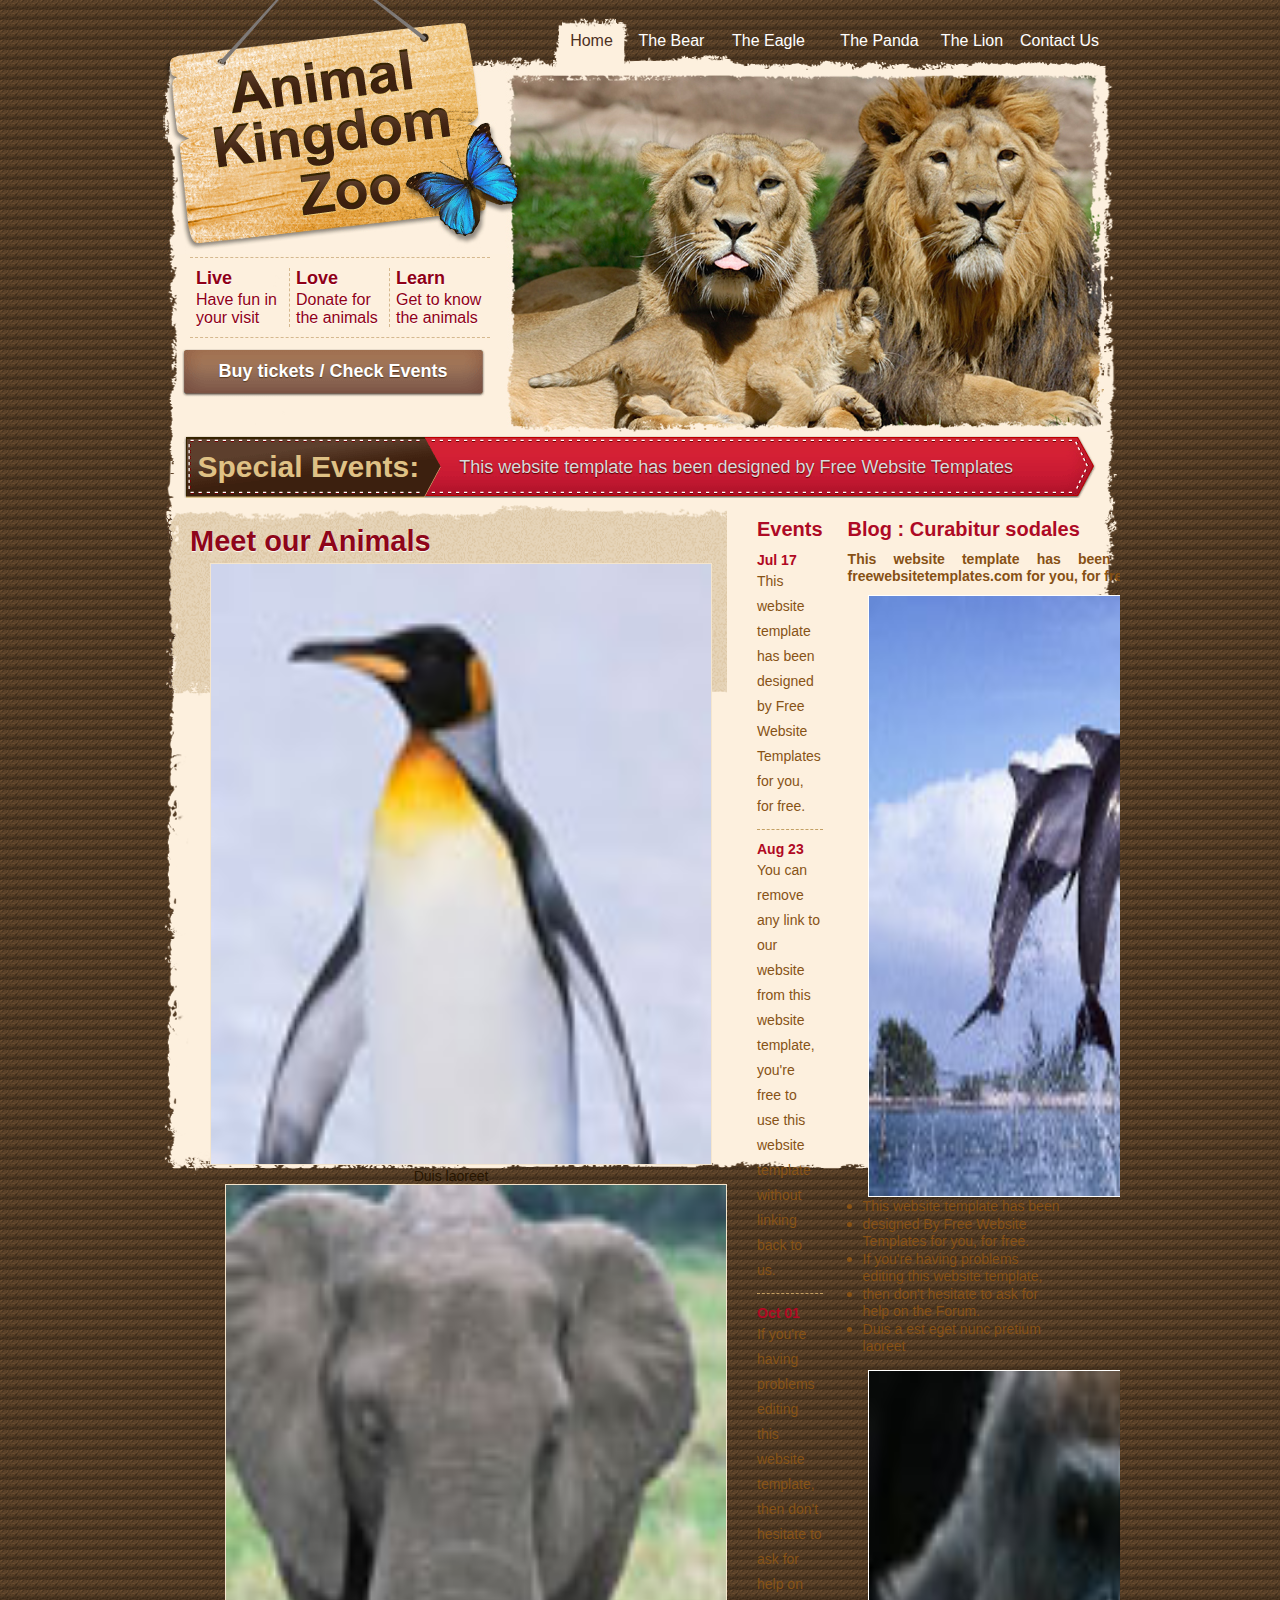
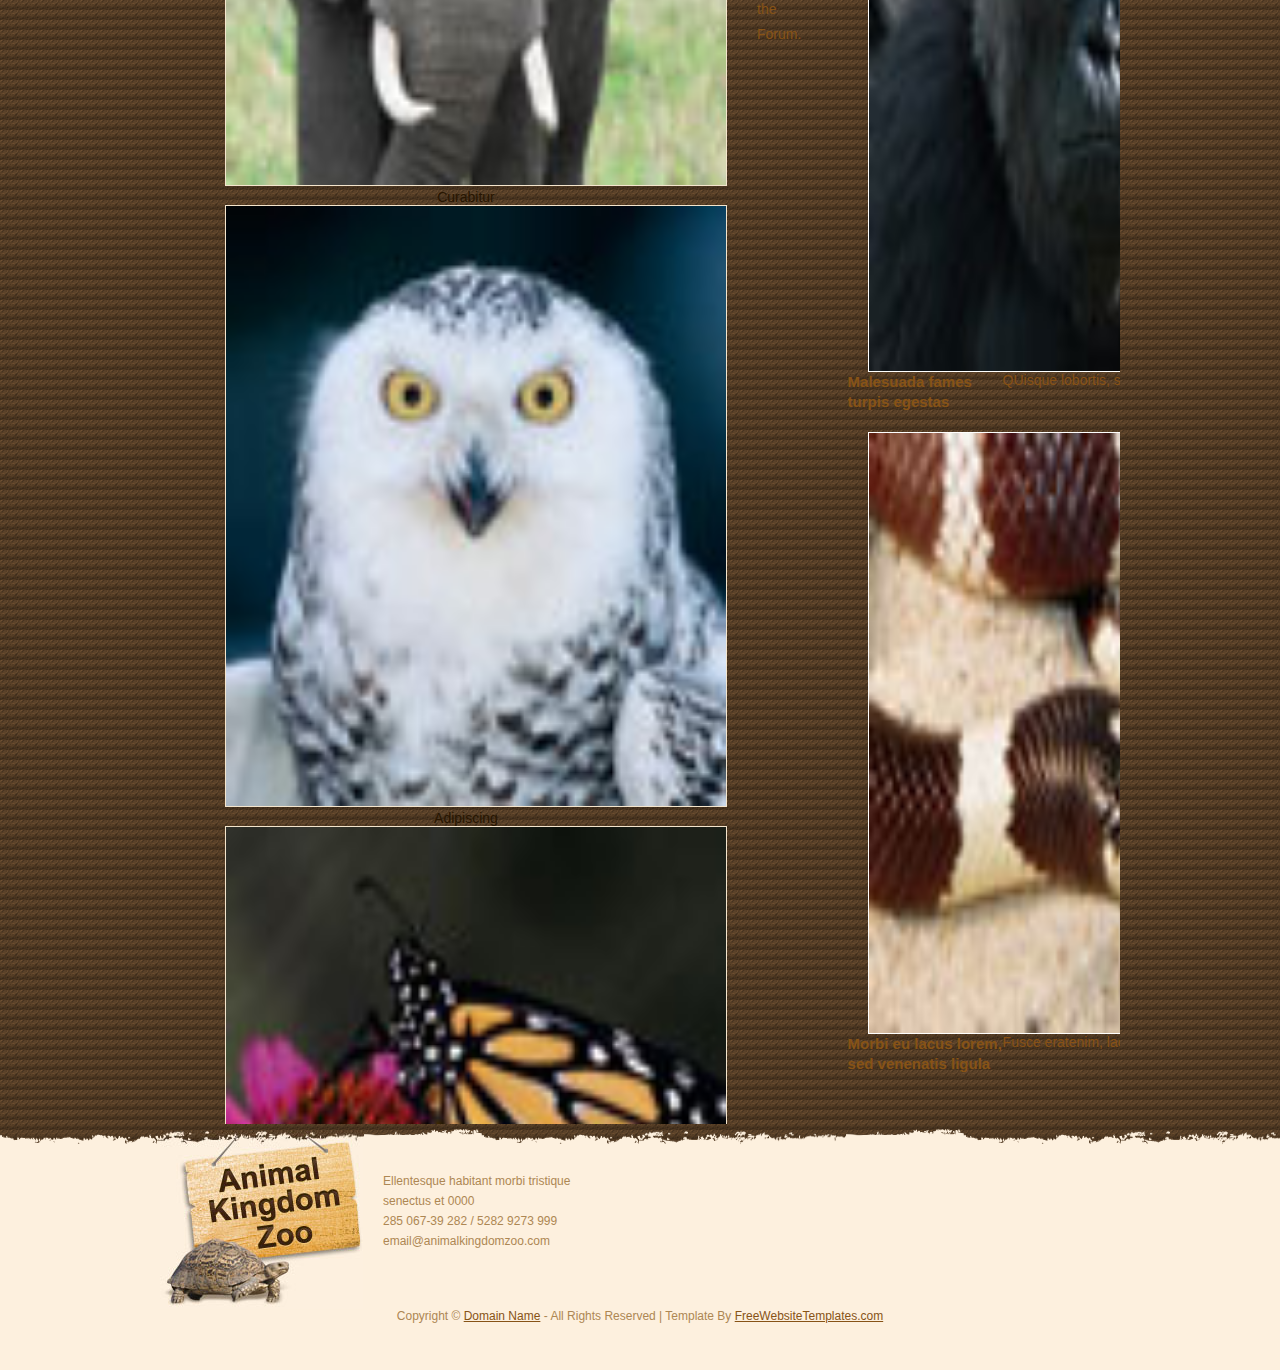
<file: index.html>
<!DOCTYPE html>
<html>
<head>
<title>Animal Kingdom Zoo</title>
<meta http-equiv="Content-Type" content="text/html; charset=utf-8"/>
<link rel="stylesheet" href="css/style.css" type="text/css" />
</head>
<body>
<div id="page">
  <div id="header"> <a href="#" id="logo"><img src="images/logo.jpg" alt=""/></a>
    <ul>
      <li class="first">
        <h2><a href="live.html">Live</a></h2>
        <span>Have fun in your visit</span> </li>
      <li>
        <h2><a href="#">Love</a></h2>
        <span>Donate for the animals</span> </li>
      <li>
        <h2><a href="#">Learn</a></h2>
        <span>Get to know the animals</span> </li>
    </ul>
    <a href="#">Buy tickets / Check Events</a>
    <ul id="navigation">
      <li id="link1" class="selected"><a href="index.html">Home</a></li>
      <li id="link2"><a href="bear.html">The Bear</a></li>
      <li id="link3"><a href="eagle.html">The Eagle</a></li>
      <li id="link4"><a href="panda.html">The Panda</a></li>
      <li id="link5"><a href="lion.html">The Lion</a></li>
      <li id="link7"><a href="contact.html">Contact Us</a></li>
    </ul>
    <img src="images/lion-family.jpg" alt=""/>
    <div>
      <h1>Special Events:</h1>
      <p>This website template has been designed by Free Website Templates</p>
    </div>
  </div>
  <div id="content">
    <div id="featured">
      <h2>Meet our Animals</h2>
      <ul>
        <li class="first"> <a href="#"><img src="images/penguin.jpg" alt=""/></a> <a href="#">Duis laoreet</a> </li>
        <li> <a href="#"><img src="images/elephant.jpg" alt=""/></a> <a href="#">Curabitur</a> </li>
        <li> <a href="#"><img src="images/owl.jpg" alt=""/></a> <a href="#">Adipiscing</a> </li>
        <li> <a href="#"><img src="images/butterfly.jpg" alt=""/></a> <a href="#">Sed Volutpat</a> </li>
        <li> <a href="#"><img src="images/turtle.jpg" alt=""/></a> <a href="#">Nulla lobortis</a> </li>
        <li> <a href="#"><img src="images/snake.jpg" alt=""/></a> <a href="#">Suspendisse</a> </li>
        <li> <a href="#"><img src="images/gorilla.jpg" alt=""/></a> <a href="#">Tincidunt</a> </li>
        <li class="last"> <a href="#"><img src="images/button-view-gallery.jpg" alt=""/></a> <a href="gallery.html">Gallery</a> </li>
      </ul>
    </div>
    <div class="section1">
      <h2>Events</h2>
      <ul id="article">
        <li class="first"> <a href="#"><span>Jul 17</span></a>
          <p>This website template has been designed by Free Website Templates for you, for free.</p>
        </li>
        <li> <a href="#"><span>Aug 23</span></a>
          <p>You can remove any link to our website from this website template, you're free to use this website template without linking back to us.</p>
        </li>
        <li> <a href="#"><span>Oct 01</span></a>
          <p>If you're having problems editing this website template, then don't hesitate to ask for help on the Forum.</p>
        </li>
      </ul>
    </div>
    <div class="section2">
      <h2>Blog : Curabitur sodales</h2>
      <p>This website template has been designed by freewebsitetemplates.com for you, for free.</p>
      <a href="#"><img src="images/dolphins.jpg" alt=""/></a>
      <ul>
        <li>
          <p>This website template has been</p>
        </li>
        <li>
          <p>designed By Free Website Templates for you, for free.</p>
        </li>
        <li>
          <p>If you're having problems editing this website template,</p>
        </li>
        <li>
          <p>then don't hesitate to ask for help on the Forum.</p>
        </li>
        <li>
          <p>Duis a est eget nunc pretium laoreet</p>
        </li>
      </ul>
      <div id="section1">
        <ul>
          <li> <a href="#"><img src="images/gorilla-2.jpg" alt=""/></a>
            <h4><a href="#">Malesuada fames turpis egestas</a></h4>
            <p>QUisque lobortis, sem condimentum lacinia</p>
          </li>
          <li> <a href="#"><img src="images/snake-2.jpg" alt=""/></a>
            <h4><a href="#">Morbi eu lacus lorem, sed venenatis ligula</a></h4>
            <p>Fusce eratenim, lacinia eget pretium vitae</p>
          </li>
        </ul>
      </div>
      <div id="section2">
        <ul>
          <li> <a href="#"><img src="images/butterfly-2.jpg" alt=""/></a>
            <h4><a href="#">This website template has been</a></h4>
            <p>designed by Free Website Templates for you, for free.</p>
          </li>
        </ul>
      </div>
    </div>
    <div class="section3">
      <h2>Connect</h2>
      <a href="#" id="email">Email Us</a> <a href="#" id="facebook">Facebook</a> <a href="#" id="twitter">Twitter</a>
      <form action="#">
        <h3>Subscribe to our</h3>
        <h2>NEWSLETTER</h2>
        <input type="text" value="your email here..." onBlur="this.value=!this.value?'your email here...':this.value;" onFocus="this.select()" onClick="this.value='';" />
      </form>
      <img src="images/penguin2.jpg" alt=""/> </div>
  </div>
  <div id="footer">
    <div> <a href="#" class="logo"><img src="images/animal-kingdom.jpg" alt=""/></a>
      <div>
        <p>Ellentesque habitant morbi tristique senectus et 0000</p>
        <span>285 067-39 282 / 5282 9273 999</span> <span>email@animalkingdomzoo.com</span> </div>
      <p>Copyright &copy; <a href="#">Domain Name</a> - All Rights Reserved | Template By <a target="_blank" href="http://www.freewebsitetemplates.com/">FreeWebsiteTemplates.com</a></p>
    </div>
  </div>
</div>
</body>
</html>
</file>
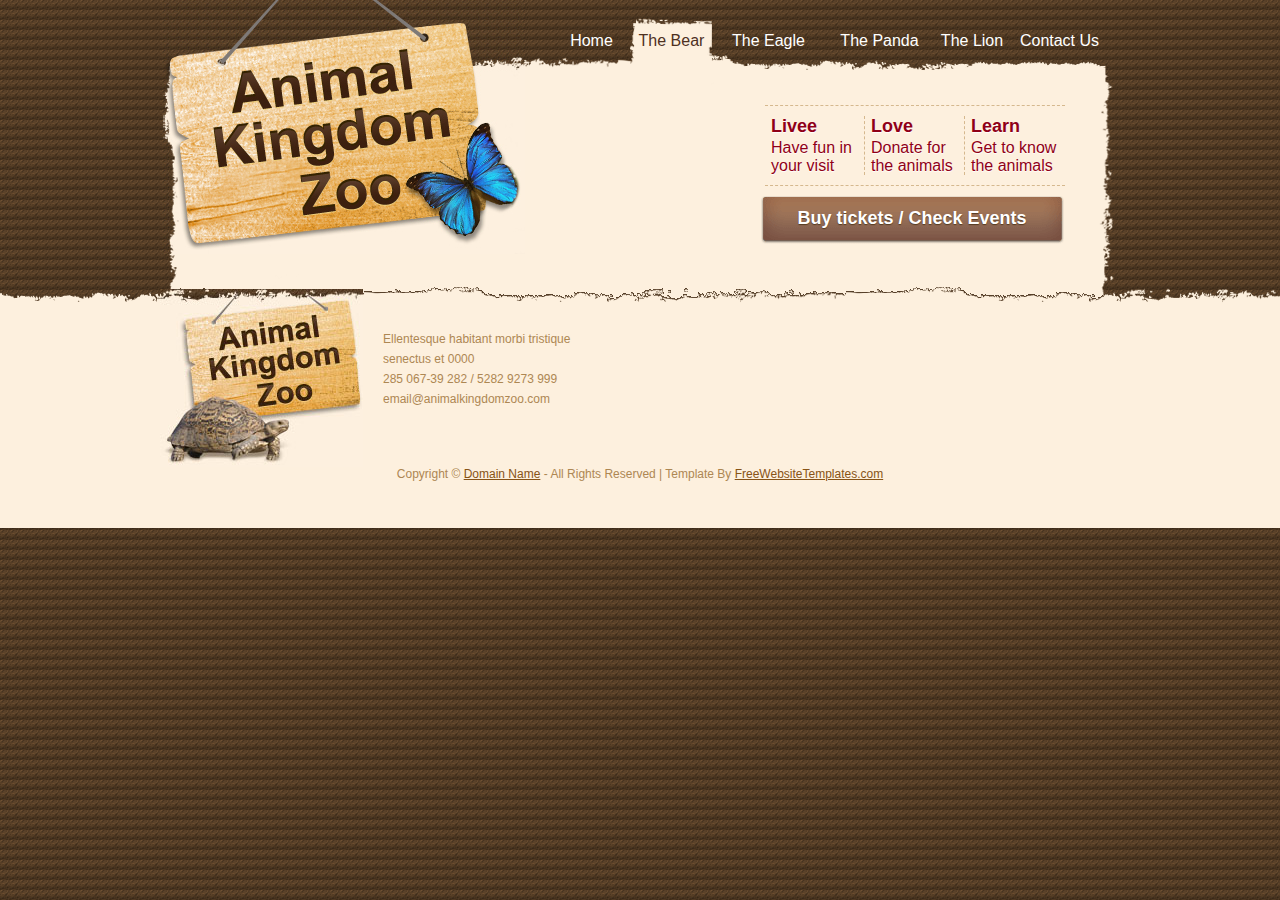
<file: bear.html>
<!DOCTYPE html>
<html>
  <head>
    <title>Animal Kingdom Zoo | The Bear</title>
    <meta http-equiv="Content-Type" content="text/html; charset=utf-8" />
    <link rel="stylesheet" href="css/style.css" type="text/css" />
  </head>
  <body>
    <div id="page">
      <div id="header">
        <a href="#" id="logo"><img src="images/logo-page.jpg" alt="" /></a>
        <ul id="links">
          <li class="first">
            <h2><a href="live.html">Livee</a></h2>
            <span>Have fun in your visit</span>
          </li>
          <li>
            <h2><a href="#">Love</a></h2>
            <span>Donate for the animals</span>
          </li>
          <li>
            <h2><a href="#">Learn</a></h2>
            <span>Get to know the animals</span>
          </li>
        </ul>
        <a href="#" id="button">Buy tickets / Check Events</a>
        <ul id="navigation">
          <li id="link1"><a href="index.html">Home</a></li>
          <li id="link2" class="selected"><a href="bear.html">The Bear</a></li>
          <li id="link3"><a href="eagle.html">The Eagle</a></li>
          <li id="link4"><a href="panda.html">The Panda</a></li>
          <li id="link5"><a href="lion.html">The Lion</a></li>
          <li id="link7"><a href="contact.html">Contact Us</a></li>
        </ul>
      </div>
      <div id="content"></div>
      <div id="footer">
        <div>
          <a href="#" class="logo"
            ><img src="images/animal-kingdom.jpg" alt=""
          /></a>
          <div>
            <p>Ellentesque habitant morbi tristique senectus et 0000</p>
            <span>285 067-39 282 / 5282 9273 999</span>
            <span>email@animalkingdomzoo.com</span>
          </div>
          <p>
            Copyright &copy; <a href="#">Domain Name</a> - All Rights Reserved |
            Template By
            <a target="_blank" href="http://www.freewebsitetemplates.com/"
              >FreeWebsiteTemplates.com</a
            >
          </p>
        </div>
      </div>
    </div>
  </body>
</html>
</file>
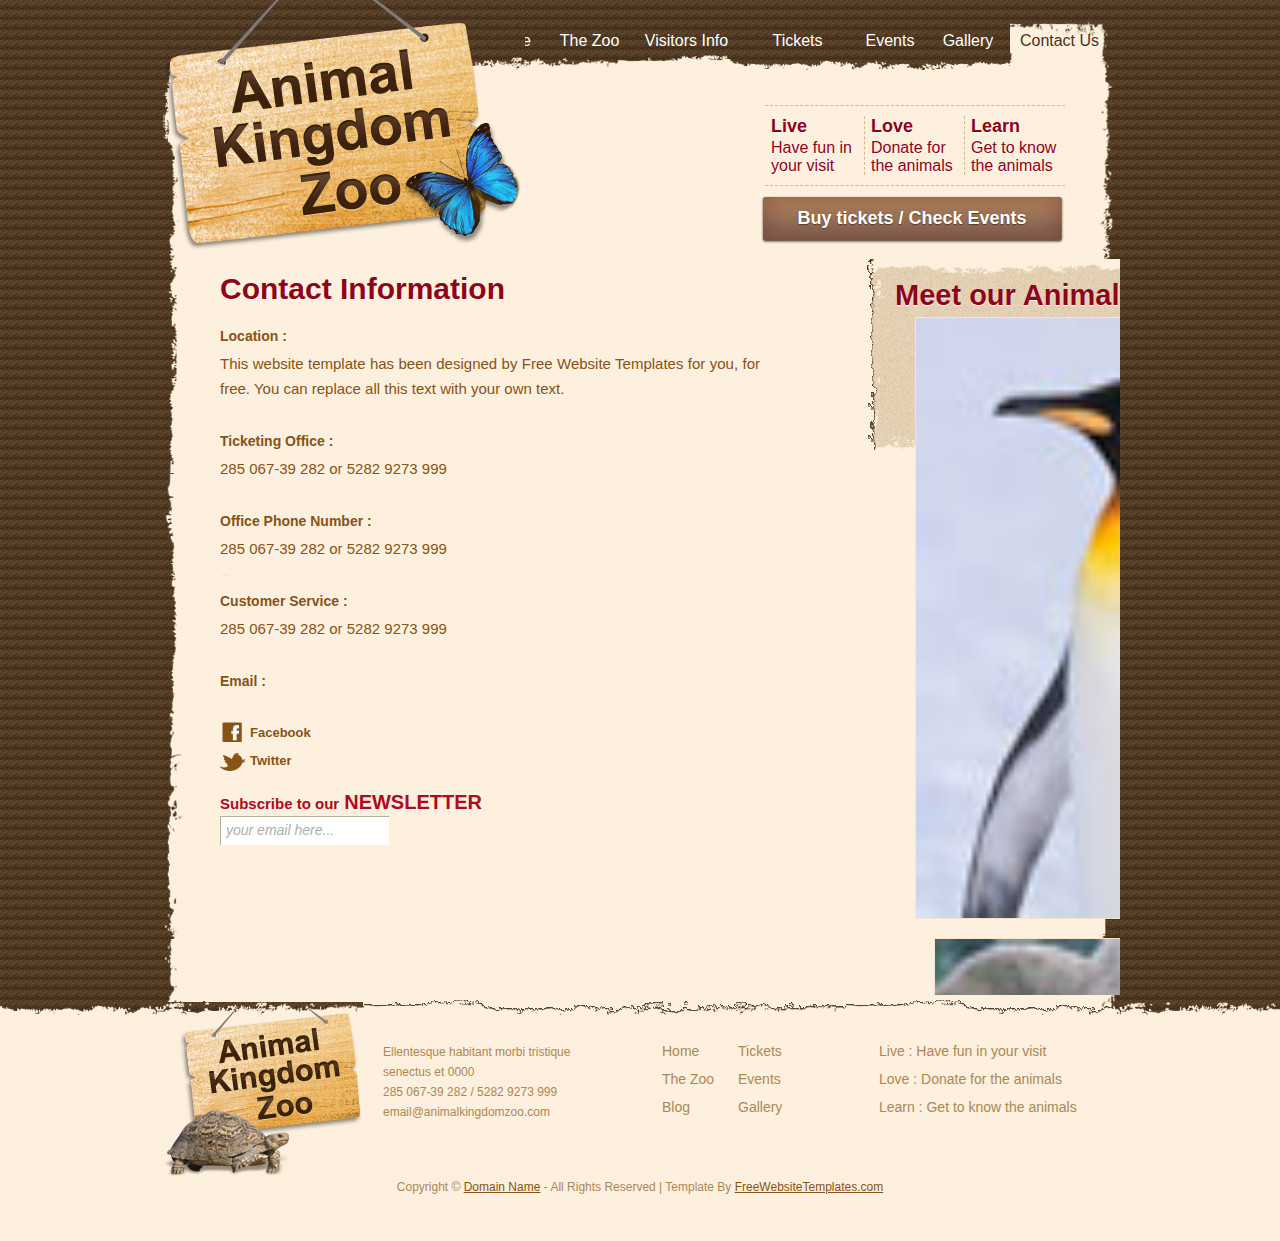
<file: contact.html>
<!DOCTYPE html>
<html>
<head>
<title>Animal Kingdom Zoo | Contact</title>
<meta http-equiv="Content-Type" content="text/html; charset=utf-8"/>
<link rel="stylesheet" href="css/style.css" type="text/css" />
</head>
<body>
<div id="page">
  <div id="header"> <a href="#" id="logo"><img src="images/logo-page.jpg" alt=""/></a>
    <ul id="links">
      <li class="first">
        <h2><a href="live.html">Live</a></h2>
        <span>Have fun in your visit</span> </li>
      <li>
        <h2><a href="#">Love</a></h2>
        <span>Donate for the animals</span> </li>
      <li>
        <h2><a href="#">Learn</a></h2>
        <span>Get to know the animals</span> </li>
    </ul>
    <a href="#" id="button">Buy tickets / Check Events</a>
    <ul id="navigation">
      <li id="link1"><a href="index.html">Home</a></li>
      <li id="link2"><a href="zoo.html">The Zoo</a></li>
      <li id="link3"><a href="info.html">Visitors Info</a></li>
      <li id="link4"><a href="tickets.html">Tickets</a></li>
      <li id="link5"><a href="events.html">Events</a></li>
      <li id="link6"><a href="gallery.html">Gallery</a></li>
      <li id="link7" class="selected"><a href="contact.html">Contact Us</a></li>
    </ul>
  </div>
  <div id="content">
    <div id="contact">
      <h1>Contact Information</h1>
      <h4>Location :</h4>
      <p>This website template has been designed by Free Website Templates for you, for free. You can replace all this text with your own text.</p>
      <h4>Ticketing Office :</h4>
      <p>285 067-39 282 or 5282 9273 999</p>
      <h4>Office Phone Number :</h4>
      <p>285 067-39 282 or 5282 9273 999</p>
      <h4>Customer Service :</h4>
      <p>285 067-39 282 or 5282 9273 999</p>
      <h4>Email :</h4>
      <p></p>
      <a href="#" id="facebook">Facebook</a> <a href="#" id="twitter">Twitter</a>
      <form action="#">
        <h3>Subscribe to our</h3>
        <h2>NEWSLETTER</h2>
        <input type="text" value="your email here..." onBlur="this.value=!this.value?'your email here...':this.value;" onFocus="this.select()" onClick="this.value='';" />
      </form>
    </div>
    <div class="featured">
      <h2>Meet our Animals</h2>
      <ul>
        <li class="first"> <a href="#"><img src="images/penguin.jpg" alt=""/></a> <a href="#">Duis laoreet</a> </li>
        <li> <a href="#"><img src="images/elephant.jpg" alt=""/></a> <a href="#">Curabitur</a> </li>
        <li> <a href="#"><img src="images/owl.jpg" alt=""/></a> <a href="#">Adipiscing</a> </li>
        <li> <a href="#"><img src="images/butterfly.jpg" alt=""/></a> <a href="#">Sed Volutpat</a> </li>
        <li> <a href="#"><img src="images/turtle.jpg" alt=""/></a> <a href="#">Nulla lobortis</a> </li>
        <li> <a href="#"><img src="images/snake.jpg" alt=""/></a> <a href="#">Suspendisse</a> </li>
        <li> <a href="#"><img src="images/gorilla.jpg" alt=""/></a> <a href="#">Tincidunt</a> </li>
        <li class="last"> <a href="#"><img src="images/button-view-gallery2.jpg" alt=""/></a> <a href="#">View Gallery</a> </li>
      </ul>
    </div>
  </div>
  <div id="footer">
    <div> <a href="#" class="logo"><img src="images/animal-kingdom.jpg" alt=""/></a>
      <div>
        <p>Ellentesque habitant morbi tristique senectus et 0000</p>
        <span>285 067-39 282 / 5282 9273 999</span> <span>email@animalkingdomzoo.com</span> </div>
      <ul class="navigation">
        <li><a href="index.html">Home</a></li>
        <li><a href="tickets.html">Tickets</a></li>
        <li><a href="zoo.html">The Zoo</a></li>
        <li><a href="events.html">Events</a></li>
        <li><a href="blog.html">Blog</a></li>
        <li><a href="gallery.html">Gallery</a></li>
      </ul>
      <ul>
        <li><a href="#">Live : Have fun in your visit</a></li>
        <li><a href="#">Love : Donate for the animals</a></li>
        <li><a href="#">Learn : Get to know the animals</a></li>
      </ul>
      <p>Copyright &copy; <a href="#">Domain Name</a> - All Rights Reserved | Template By <a target="_blank" href="http://www.freewebsitetemplates.com/">FreeWebsiteTemplates.com</a></p>
    </div>
  </div>
</div>
</body>
</html>
</file>
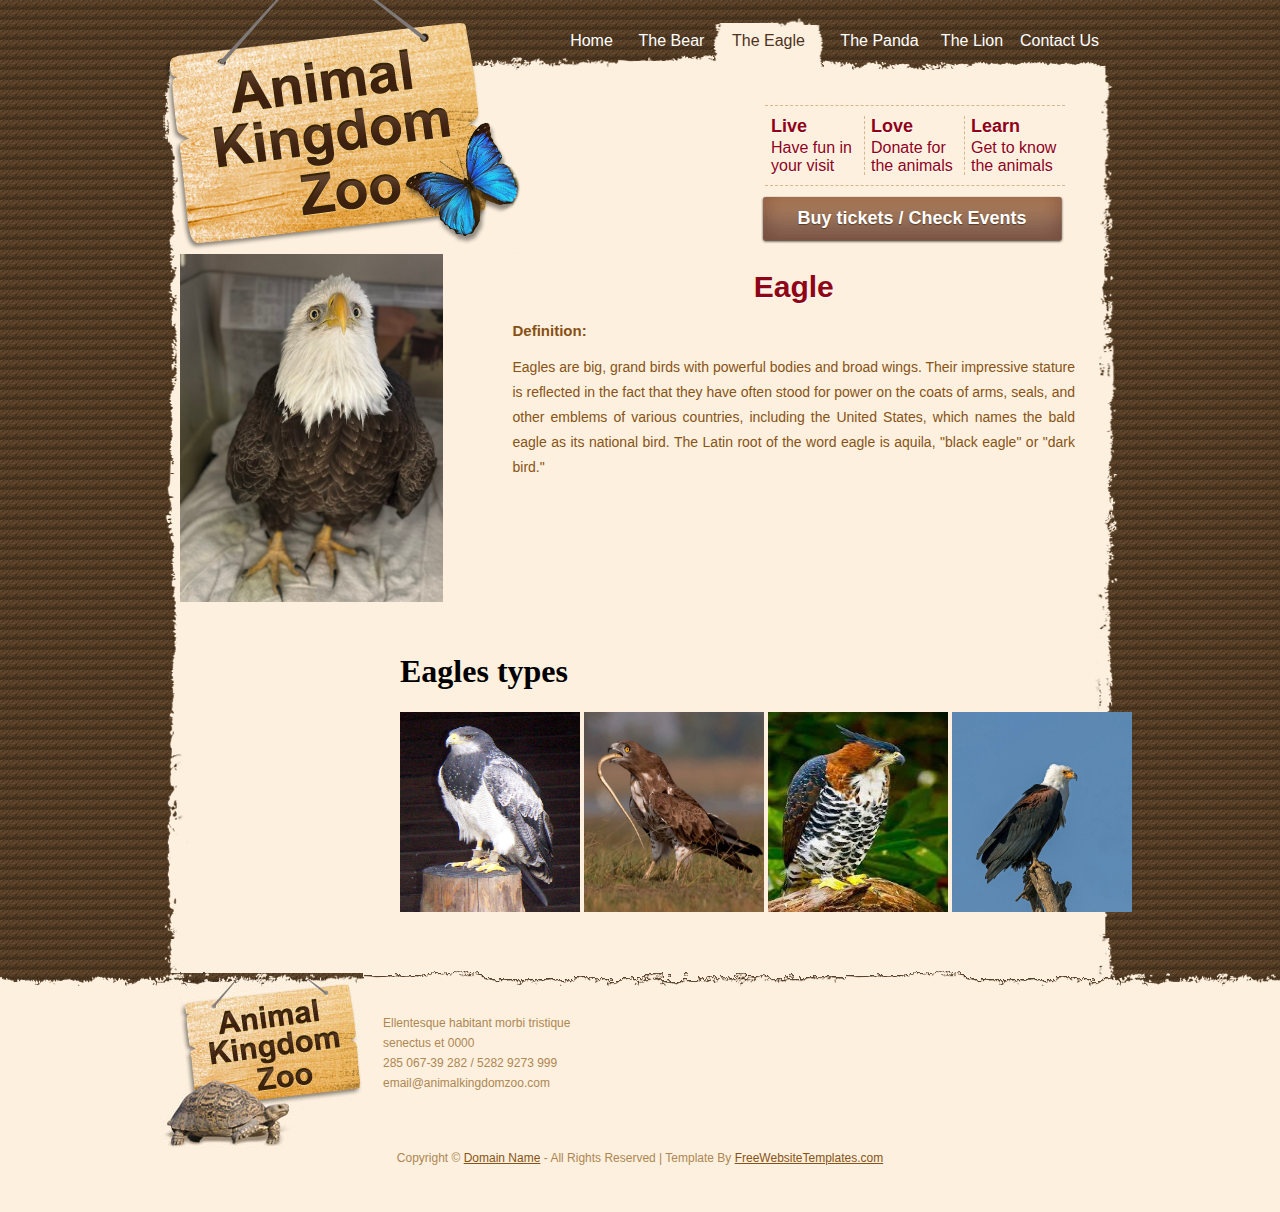
<file: eagle.html>
<!DOCTYPE html>
<html>
  <head>
    <title>Animal Kingdom Zoo | The Eagle</title>
    <meta http-equiv="Content-Type" content="text/html; charset=utf-8" />
    <link rel="stylesheet" href="css/style.css" type="text/css" />
  </head>

<head>
  <title>Animal Kingdom Zoo | The Eagle</title>
  <meta http-equiv="Content-Type" content="text/html; charset=utf-8" />
  <link rel="stylesheet" href="css/style.css" type="text/css" />
</head>

<body>
  <div id="page">
    <div id="header"> <a href="#" id="logo"><img src="images/logo-page.jpg" alt="" /></a>
      <ul id="links">
        <li class="first">
          <h2><a href="live.html">Live</a></h2>
          <span>Have fun in your visit</span>
        </li>
        <li>
          <h2><a href="#">Love</a></h2>
          <span>Donate for the animals</span>
        </li>
        <li>
          <h2><a href="#">Learn</a></h2>
          <span>Get to know the animals</span>
        </li>
      </ul>
      <a href="#" id="button">Buy tickets / Check Events</a>
      <ul id="navigation">
        <li id="link1"><a href="index.html">Home</a></li>
        <li id="link2"><a href="bear.html">The Bear</a></li>
        <li id="link3" class="selected"><a href="eagle.html">The Eagle</a></li>
        <li id="link4"><a href="panda.html">The Panda</a></li>
        <li id="link5"><a href="lion.html">The Lion</a></li>
        <li id="link7"><a href="contact.html">Contact Us</a></li>
      </ul>
    </div>
    <div id="content">
      <img src="images/cwceaglelead1.jpeg" style="height: 350px;">
      <div id="info" style="
      height: 150px;"
  >
         <div class="desc">
            <br>
            <h1 class="header">Eagle</h1>
            <br>
            <h3 class="Summary">Definition:</h3>
            <br>
            <p>
              Eagles are big, grand birds with powerful bodies and broad wings. 
              Their impressive stature is reflected in the fact that they have often stood 
              for power on the coats of arms, seals, and other emblems of various countries,
               including the United States, which names the bald eagle as its national bird.
                The Latin root of the word eagle is aquila, "black eagle" or "dark bird."
            </p>
          </div>
      </div>
      </div>

      <div id="eagle-type">
        <h1>Eagles types</h1> 
        
          <div class="eagle-type-img">

            <img src="images/buzzard eagle.jpg" alt="" />
            <img src="images/snake.jpg" alt="" />
            <img src="images/hawk.jpg" alt="" />
            <img src="images/fisheagle.jpg" alt="" />
     
       


          </div>
          
         
  
      </div>

   
      <div id="footer">
        <div>
          <a href="#" class="logo"
            ><img src="images/animal-kingdom.jpg" alt=""
          /></a>
          <div>
            <p>Ellentesque habitant morbi tristique senectus et 0000</p>
            <span>285 067-39 282 / 5282 9273 999</span>
            <span>email@animalkingdomzoo.com</span>
          </div>
          <p>
            Copyright &copy; <a href="#">Domain Name</a> - All Rights Reserved |
            Template By
            <a target="_blank" href="http://www.freewebsitetemplates.com/"
              >FreeWebsiteTemplates.com</a
            >
          </p>
        </div>
      </div>
    </div>
  </body>
</html>
</file>
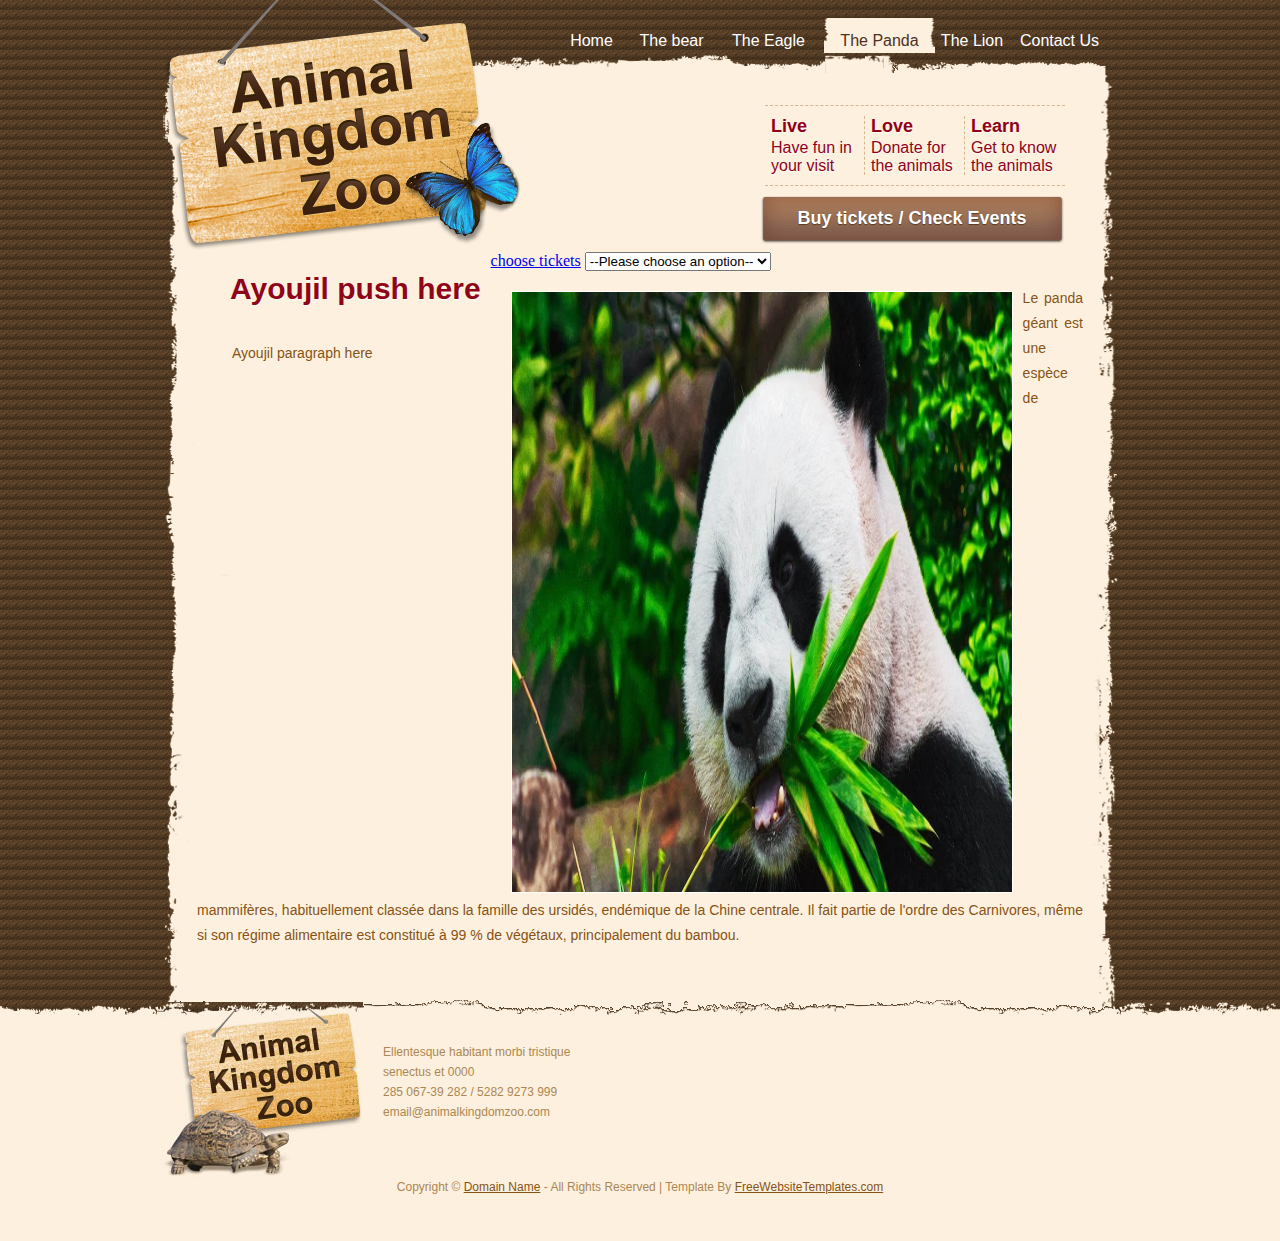
<file: panda.html>
<!DOCTYPE html>
<html>

<head>
  <title>Animal Kingdom Zoo | Panda</title>
  <meta http-equiv="Content-Type" content="text/html; charset=utf-8" />
  <link rel="stylesheet" href="css/style.css" type="text/css" />
</head>

<body>
  <div id="page">
    <div id="header"> <a href="#" id="logo"><img src="images/logo-page.jpg" alt="" /></a>
      <ul id="links">
        <li class="first">
          <h2><a href="live.html">Live</a></h2>
          <span>Have fun in your visit</span>
        </li>
        <li>
          <h2><a href="#">Love</a></h2>
          <span>Donate for the animals</span>
        </li>
        <li>
          <h2><a href="#">Learn</a></h2>
          <span>Get to know the animals</span>
        </li>
      </ul>
      <a href="#" id="button">Buy tickets / Check Events</a>
      <ul id="navigation">
        <li id="link1"><a href="index.html">Home</a></li>
        <li id="link2"><a href="bear.html">The bear</a></li>
        <li id="link3"><a href="eagle.html">The Eagle</a></li>
        <li id="link4" class="selected"><a href="panda.html">The Panda</a></li>
        <li id="link5"><a href="lion.html">The Lion</a></li>
        <li id="link7"><a href="contact.html">Contact Us</a></li>
      </ul>
    </div>
    <div id="content">

      <div id="tickets">
        <a href="#" id="button">choose tickets</a>
        <select name="categorie" id="pet-select">
          <option value="panda">--Please choose an option--</option>
          <option value="panda">panda</option>
        </select>
        <div class="ayoujil-class">
          <h1>Ayoujil push here</h1>
          <p>Ayoujil paragraph here</p>
        </div>
        <p><img src="images/panda.webp" alt="alt text" id="panda">Le panda géant est une espèce de mammifères,
          habituellement classée dans la famille des ursidés, endémique de la Chine centrale. Il fait partie de l'ordre
          des Carnivores, même si son régime alimentaire est constitué à 99 % de végétaux, principalement du bambou.</p>
      </div>
    </div>
    <div id="footer">
      <div> <a href="#" class="logo"><img src="images/animal-kingdom.jpg" alt="" /></a>
        <div>
          <p>Ellentesque habitant morbi tristique senectus et 0000</p>
          <span>285 067-39 282 / 5282 9273 999</span> <span>email@animalkingdomzoo.com</span>
        </div>
        <p>Copyright &copy; <a href="#">Domain Name</a> - All Rights Reserved | Template By <a target="_blank"
            href="http://www.freewebsitetemplates.com/">FreeWebsiteTemplates.com</a></p>
      </div>
    </div>
  </div>
</body>

</html>
</file>
<file: css/style.css>
/*------------------------- Layout styles ------------------------*/
body {
  background: url(../images/bg-body.gif);
  height: auto;
  width: auto;
  margin: 0 auto;
}
#info {
	height: 200px;
}

#content div h1.header {
  text-align: center;
  padding: 0 0;
}

#content div h3.Summary {
  font-weight: bold;
}
#page {
  background: url(../images/bg-page.gif) no-repeat center 0;
  height: auto;
  width: auto;
  margin: 0 auto;
}
p a,
h4 a {
  color: #875316;
}
#panda{
	float: left;size: 200px;
          margin: 5px;
}
/*-------------------------	Header --------------------------*/
#header {
  font-family: arial;
  width: 960px;
  margin: 0 auto;
  position: relative;
}
#header a#logo {
  background: none;
  border: medium none;
  display: block;
  height: 252px;
  margin: 0;
  width: 347px;
}
#header a#logo img {
	border:2;
	position: relative;
	z-index: 1;
	top: 0;
	left: 1px;
}
#header ul {
  padding: 10px 0;
  margin: 5px 0 0 30px;
  border: 1px #d5b88e;
  border-style: dashed none dashed none;
  list-style: none;
  width: 300px;
  float: none !important;
  overflow: hidden;
}
#header ul li {
  width: 87px;
  padding: 0 6px;
  border: 1px #d5b88e;
  border-style: none none none dashed;
  float: left;
}
#header ul li.first {
  border: 0;
}
#header ul li h2 {
  margin: 0;
}
#header ul li h2 a {
  background: none;
  color: #900017;
  display: block;
  font-size: 18px;
  font-weight: bold;
  height: auto;
  margin: 0;
  text-decoration: none;
  text-shadow: 0 1px 1px #ffffff;
  width: auto;
  text-align: left;
  line-height: 20px;
}
#header ul li span {
  text-shadow: 0 1px 1px #ffffff;
  color: #900017;
  margin-top: 3px;
  display: block;
  font-size: 16px;
}
#header ul#links {
  position: absolute;
  right: 55px;
  top: 100px;
}
#header a {
  margin: 11px 0 35px 20px;
  padding: 0;
  border: 0;
  background: url(../images/interface.gif) no-repeat 0 -261px;
  width: 306px;
  height: 48px;
  text-shadow: 0 1px 1px #553b22;
  font-size: 18px;
  font-family: arial;
  color: #ffffff;
  font-weight: bold;
  cursor: pointer;
  text-decoration: none;
  display: block;
  line-height: 45px;
  text-align: center;
}
#header a#button {
  position: absolute;
  right: 55px;
  top: 185px;
}
#header ul#navigation {
  border: 0 none;
  float: none !important;
  margin: 0;
  padding: 0;
  position: absolute;
  width: auto;
  right: 10px;
  top: 18px;
}
#header ul#navigation li {
  border: 0;
  width: auto;
  padding: 0;
  text-align: center;
  line-height: 50px;
  height: 55px;
}
#header ul#navigation li a {
  background: none;
  color: #ffffff;
  font-size: 16px;
  font-weight: normal;
  height: auto;
  margin: 0;
  text-decoration: none;
  text-shadow: none;
  width: auto;
  outline: none;
}
#header ul#navigation li a:hover {
  color: #c0ab8a;
}
#header ul#navigation li#link1 {
  width: 77px;
}
#header ul#navigation li#link1.selected {
  background: url(../images/navigation.gif) no-repeat;
  position: relative;
  z-index: 9;
}
#header ul#navigation li#link2 {
  width: 83px;
}
#header ul#navigation li#link2.selected {
  background: url(../images/navigation.gif) no-repeat 0 -55px;
}
#header ul#navigation li#link3 {
  width: 111px;
}
#header ul#navigation li#link3.selected {
  background: url(../images/navigation.gif) no-repeat 0 -110px;
}
#header ul#navigation li#link4 {
  width: 111px;
}
#header ul#navigation li#link4.selected {
  background: url(../images/navigation.gif) no-repeat 0 -130px;
}
#header ul#navigation li#link5 {
  width: 74px;
}
#header ul#navigation li#link5.selected {
  background: url(../images/navigation.gif) no-repeat 0 -223px;
}
#header ul#navigation li#link6 {
  width: 82px;
}
#header ul#navigation li#link6.selected {
  background: url(../images/navigation.gif) no-repeat 0 -279px;
}
#header ul#navigation li#link7 {
  width: 101px;
}
#header ul#navigation li#link7.selected {
  background: url(../images/navigation.gif) no-repeat 0 -335px;
}
#header ul#navigation li.selected a {
  color: #4e311f;
}
#header img {
  left: 347px;
  position: absolute;
  top: 75px;
}
#header div {
  background: url(../images/interface.gif) no-repeat 0 -193px;
  width: 915px;
  height: 66px;
  margin: 0 auto;
}
#header div h1 {
  color: #dfc185;
  font-family: arial;
  font-size: 30px;
  line-height: 70px;
  margin: 0;
  padding-left: 15px;
  float: left;
  height: 66px;
}
#header div p {
  color: #dadada;
  float: left;
  font-size: 18px;
  line-height: 70px;
  margin: 0 0 0 40px;
  text-shadow: 0 1px 1px #5c0100;
  height: 66px;
}
#header div p a {
  color: #ffffff;
  display: inline;
  font-size: 18px;
  height: auto;
  line-height: 0;
  margin: 0;
  width: auto;
  background: none;
}
/*-------------------------	Content --------------------------*/
#content {
  width: 960px;
  margin: 0 auto;
  overflow: hidden;
  height: auto;
  padding-bottom: 30px;
  display: flex;
}
#content div#featured {
  background: url(../images/interface.gif) no-repeat;
  height: 191px;
  padding: 0;
  float: none;
  margin-top: 7px;
  clear: both;
}
#content #featured h2 {
  color: #8e0519;
  font-family: arial;
  margin: 0;
  padding: 20px 0 0 30px;
  text-shadow: 0 1px 1px #ffffff;
  font-size: 29px;
}
#content #featured ul {
  margin: 0;
  padding: 5px 0 0 30px;
  list-style: none;
  height: auto;
  overflow: hidden;
  float: left;
  width: auto;
}
#content #featured ul li.first {
  margin-left: 0;
}
#content #featured ul li {
  float: left;
  text-align: center;
  margin-left: 15px;
  border: 0;
}
#content #featured ul li.last a img {
  border: 0 !important;
}
#content #featured ul li a {
  border: 0 none;
  color: #271500;
  display: block;
  float: none;
  font-family: arial;
  font-size: 14px;
  margin: 0;
  text-decoration: none;
  text-indent: 0;
  background: none;
  width: auto;
  height: auto;
}
#content #featured ul li a:hover {
  background: none;
}
#content #featured ul li a img {
  border: 1px solid #f4e5cd !important;
  float: none;
}
#content #featured ul li a img:hover {
  filter: alpha(opacity=80);
  opacity: 0.8;
}
#content #featured a img {
  border: 0 !important;
  margin-right: 0;
  float: none;
}
#content div.featured {
  background: url(../images/interface.gif) no-repeat -3px 0;
  height: 191px;
  padding: 0;
  float: none;
  margin-top: 7px;
  clear: both;
}
#content .featured h2 {
  color: #8e0519;
  font-family: arial;
  margin: 0;
  padding: 20px 0 0 30px;
  text-shadow: 0 1px 1px #ffffff;
  font-size: 29px;
}
#content .featured ul {
  margin: 0;
  padding: 5px 0 0 30px;
  list-style: none;
  height: auto;
  overflow: hidden;
  float: left;
  width: auto;
}
#content .featured ul li.first {
  margin-left: 0;
}
#content .featured ul li {
  float: left;
  text-align: center;
  margin-left: 19px;
  border: 0;
}
#content .featured ul li a {
  border: 0 none;
  color: #271500;
  display: block;
  float: none;
  font-family: arial;
  font-size: 14px;
  margin: 0;
  text-decoration: none;
  text-indent: 0;
  background: none;
  width: auto;
  height: auto;
}
#content .featured ul li a:hover {
  background: none;
}
#content .featured ul li a img {
  border: 1px solid #f4e5cd !important;
  float: none;
}
#content .featured ul li.last a {
  color: #ab9675;
  font-weight: bold;
  text-shadow: 0 1px 0 #f4e5cd;
}
#content .featured ul li.last a img {
  border: 0 !important;
  padding: 0 0 11px 0;
}
#content .featured ul li a img:hover {
  filter: alpha(opacity=80);
  opacity: 0.8;
}
#content .featured a {
  float: left;
  margin: 18px 0 0 13px;
  text-decoration: none;
  padding: 0;
  border: 0;
  background: no-repeat;
  width: 78px;
  height: 78px;
  text-indent: -99999px;
}
#content .featured a:hover {
  background: no-repeat -78px 0;
}
#content .featured a img {
  border: 0 !important;
  margin-right: 0;
  float: none;
}
#content div.section1 {
  float: left;
  margin: 20px 0 0;
  padding: 0 0 0 30px;
  width: 225px;
}
#content div.section2 {
  float: left;
  margin: 20px 0 0;
  padding: 0 0 0 25px;
  width: 455px;
}
#content div h2 {
  color: #ae0a25;
  font-family: arial;
  font-size: 20px;
  margin: 0;
}
#content div ul#article {
  list-style: none;
  padding: 0;
  margin: 0;
  width: auto;
}
#content div ul#article li.first {
  border: 0;
  padding: 0;
}
#content div ul#article li {
  border-width: 1px;
  border-style: dashed none none none;
  border-color: #c39f63;
  margin-top: 10px;
  padding: 10px 0 0;
}
#content div ul#article li a {
  font-family: arial;
  text-decoration: none;
  font-weight: normal;
}
#content div ul#article li a p {
  color: #875115;
  padding: 7px 0 15px 0;
  text-align: justify;
  font-size: 15px;
  width: 231px;
  font-weight: normal;
  line-height: 17px;
  margin: 0;
}
#content div ul#article li a span {
  color: #b00923;
  font-size: 14px;
  font-weight: bold;
  font-style: normal;
}
#content div.section2 p {
  color: #875115;
  font-family: arial;
  font-size: 14px;
  font-weight: bold;
  margin: 10px 0;
  width: 375px;
  line-height: 17px;
}
#content div img {
  float: left;
  margin-right: 10px;
  border: 1px solid #fffffe;
}
#content div h3 {
  float: left;
  margin: 0;
  color: #875115;
  font-size: 15px;
  font-weight: normal;
  font-family: arial;
}
#content div ul {
  color: #895315;
  float: left;
  margin: 0 0 10px 15px;
  padding: 0;
  width: 200px;
}
#content ul li p {
  font-size: 14px !important;
  font-weight: normal !important;
  margin: 0 !important;
  width: auto !important;
  text-align: left;
}
#content ul li p a {
  color: #875316;
  font-weight: normal;
  text-decoration: underline !important;
}
#content div div#section1 {
  float: left;
  margin: 5px 0 0;
  padding: 0;
  width: 300px;
}
#content div div#section1 ul li p {
  font-size: 14px;
}
#content div div#section2 {
  float: left;
  margin: 5px 0 0 10px;
  padding: 0;
  width: 145px;
}
#content div div#section2 ul li img {
  margin: 0;
}
#content div div#section2 ul li h4 {
  float: left;
  font-family: arial;
  font-size: 15px;
  font-weight: bold;
  margin: 10px 0 0;
  text-align: left;
  width: 140px;
}
#content div div#section2 ul li p {
  width: 140px;
  font-size: 14px;
}
#content div div ul {
  list-style: none;
  margin: 0;
  width: auto;
}
#content div div ul li {
  overflow: hidden;
  margin-bottom: 20px;
}
#content div div ul li h4 {
  float: left;
  margin: 0;
  font-family: arial;
  font-size: 15px;
  font-weight: bold;
  width: 155px;
  text-align: left;
}
#content div div ul li h4 a {
  text-decoration: none;
}
#content div.section3 {
  float: left;
  margin: 20px 0 0;
  padding: 0 20px;
  width: 175px;
  position: relative;
}
#content div.section3 a {
  font-family: arial;
  font-size: 13px;
  color: #875316;
  text-decoration: none;
  font-weight: bold;
  display: block;
  margin: 10px 0 0 0;
}
a#email {
  background: url(../images/icons.gif) no-repeat;
  padding: 0 0 0 30px;
  height: 16px;
}
a#facebook {
  background: url(../images/icons.gif) no-repeat 0 -18px;
  padding: 0 0 0 30px;
  height: 22px;
  line-height: 23px;
}
a#twitter {
  background: url(../images/icons.gif) no-repeat 0 -42px;
  padding: 0 0 0 30px;
  height: 18px;
}
#content div.section3 form {
  margin: 20px 0 0 0;
}
#content div.section3 form h3 {
  color: #b00923;
  float: left;
  font-family: arial;
  font-size: 15px;
  font-weight: normal;
  padding: 0;
  margin: 0;
}
#content div.section3 form input {
  border-color: #bbad99;
  border-style: solid none none solid;
  border-width: 1px;
  height: auto;
  padding: 5px 5px 7px;
  width: 158px;
  color: #afafaf;
  font-size: 14px;
  font-style: italic;
}
#content div.section3 img {
  border: 0 none;
  float: none;
  left: 15px;
  _left: 11px;
  margin: 0;
  position: absolute;
  top: 239px;
  *top: 241px;
  _top: 231px;
}
/*-------------------------	Content Pages --------------------------*/
#content div {
  padding: 0 10px 0 35px;
  float: left;
}
#content div h1 {
  font-family: arial;
  font-size: 30px;
  color: #8f0417;
  font-weight: bold;
  text-shadow: 0 1px 1px #ffffff;
  margin: 0;
  padding: 20px 0;
}
#content div h4 {
  font-family: arial;
  font-weight: bold;
  color: #875316;
  font-size: 14px;
  width: 585px;
  line-height: 20px;
  margin: 0 0 5px 0;
}
#content div span {
  color: #9e805e;
  font-family: arial;
  font-style: italic;
  font-size: 14px;
}
#content div p {
  color: #875316;
  font-size: 15px;
  font-weight: normal;
  font-family: arial;
  margin: 15px 0;
  line-height: 25px;
  text-align: justify;
  width: 585px;
}
#content div#blog {
  margin: 76px 0 0;
  padding: 0 20px 5px;
  width: 270px;
}
#content div#blog h4 {
  width: auto;
}
#content div#blog h4 a {
  text-decoration: none;
}
#content div#blog span {
  width: auto;
}
#content div#blog p {
  width: auto;
  margin: 10px 0 38px 0;
}
#content div#zoo {
  float: none;
  padding: 0 35px;
  height: 713px;
}
#content div#zoo h3 {
  float: none;
  font-weight: bold;
}
#content div#zoo h4 {
  font-weight: normal;
  margin: 10px 0;
  width: auto;
}
#content div#contact {
  float: none;
  padding: 0 60px;
  height: 713px;
}
#content div#zoo p {
  width: auto;
  margin: 5px 0 30px;
  font-size: 14px;
}
#content div#contact p {
  margin: 5px 0 30px;
  width: 540px;
}
#content div#contact p a {
  color: #875316;
  display: inline;
  font-family: arial;
  font-size: 15px;
  font-weight: normal;
  margin: 10px 0 0;
  text-decoration: underline;
}
#content div#contact a {
  color: #875316;
  display: block;
  font-family: arial;
  font-size: 13px;
  font-weight: bold;
  margin: 10px 0 0;
  text-decoration: none;
}
#content div#contact form {
  margin: 20px 0 0;
}
#content div#contact form input {
  border-color: #bbad99;
  border-style: solid none none solid;
  border-width: 1px;
  height: auto;
  padding: 5px 5px 7px;
  width: 158px;
  color: #afafaf;
  font-size: 14px;
  font-style: italic;
  clear: both;
  float: left;
}
#content div#contact form h3 {
  color: #b00923;
  font-weight: bold;
  line-height: 25px;
  margin: 0 5px 0 0;
}
#content div#events {
  padding: 0 35px;
  height: 911px;
}
#content div#events p {
  width: 585px !important;
  float: left;
  margin: 5px 0 0 !important;
  font-size: 14px !important;
}
#content div#events ul {
  list-style: none;
  margin: 0;
  width: auto;
}
#content div#events ul li {
  margin: 0 0 37px;
  overflow: hidden;
  height: 1%;
}
#content div#events ul li div {
  width: 268px;
  height: 213px;
  background: #dbc6a9;
  padding: 1px;
  float: left;
  margin: 0 20px 0 0;
}
#content div#events ul li div a img {
  border: 1px solid #fff;
  margin: 0;
}
#content div#events ul li div a img:hover {
  filter: alpha(opacity=80);
  opacity: 0.8;
}
#content div#events ul li h4 {
  float: left;
  text-transform: uppercase;
}
#content div#events ul li h4 a {
  color: #875316;
  font-family: arial;
  font-size: 14px;
  font-weight: bold;
  line-height: 20px;
  margin: 0 0 5px;
  width: 585px;
  text-decoration: none;
}
#content div#gallery {
  width: 745px;
  margin: 0 auto;
  float: none;
  height: 911px;
  padding-left: 45px;
}
#content div#gallery ul {
  float: none;
  list-style: none;
  margin: 0;
  width: auto;
  overflow: hidden;
}
#content div#gallery ul li {
  float: left;
  margin: 0 32px 41px 0;
}
#content div#gallery ul li div {
  float: none;
  height: 213px;
  padding: 1px;
  width: 214px;
  background: #dbc6a9;
  margin: 0 0 5px;
}
#content div#gallery ul li div a img {
  margin: 0;
  float: none;
}
#content div#gallery ul li div a img:hover {
  filter: alpha(opacity=80);
  opacity: 0.8;
}
#content div#gallery ul li a {
  display: block;
  font-size: 15px;
  color: #721f1f;
  text-decoration: none;
  font-family: arial;
  font-weight: bold;
  text-align: center;
}
#content div#tickets {
  float: none;
  height: 713px;
  padding: 0 35px;
}
#content div#tickets ul {
  float: none;
  margin: 0;
  width: auto;
  list-style: none;
  overflow: hidden;
  padding: 15px 0 0;
}
#content div#tickets ul li.first {
  margin: 0;
}
#content div#tickets ul li {
  width: 267px;
  height: auto;
  float: left;
  margin: 0 0 0 44px;
}
#content div#tickets ul li div {
  float: none;
  padding: 1px;
  background: #dbc6a9;
  width: 267px;
  height: 213px;
}
#content div#tickets ul li div a img {
  margin: 0;
}
#content div#tickets ul li div a img:hover {
  filter: alpha(opacity=80);
  opacity: 0.8;
}
#content div#tickets h2 {
  padding: 20px 0 0;
  text-align: center;
  font-size: 0;
}
#content div#tickets h2 a {
  text-decoration: none;
  color: #875316;
  font-family: arial;
  font-weight: bold;
  font-size: 14px;
  text-transform: uppercase;
}
#content div#tickets p {
  margin: 15px 0 10px !important;
  text-align: justify;
  width: auto !important;
  font-size: 14px !important;
  padding: 0 2px;
}
#content div#tickets span {
  font-style: normal;
  color: #875316;
  margin: 0 30px 0 0;
}
#content div#info {
  float: none;
  height: 713px;
  padding: 0 35px;
}
#content div#info p {
  width: auto;
  font-size: 14px;
}
#content div#info ul {
  list-style: none;
  margin: 0;
  width: auto;
  padding: 0;
}
#content div#info ul li {
  float: left;
  margin: 0 15px 32px;
  text-align: center;
  width: 261px;
}
#content div#info ul li h2 {
  margin: 15px 0;
}
#content div#info ul li h2 a {
  color: #875316;
  font-weight: bold;
  text-transform: uppercase;
  font-size: 14px;
  margin: 15px 0;
  text-decoration: none;
}
#content div#info ul li p {
  text-align: justify;
}
#content img {
  height: 600px;
  width: 500px;
  margin-left: 20px;
}
#content div#live h1 {
  padding: 20px 0 5px;
}
#content div#live {
  float: none;
  padding: 0 35px;
  height: 911px;
}
#content div#live p {
  width: auto;
  margin: 0 0 15px;
}

.eagle-type-img img{



	
	height:200px;
	width: 180px;
}
#eagle-type {


	
	
	display: flex;
	flex-direction: column;
	margin-left: 400px;
	margin-bottom: 50px;

}


/*-------------------------	Footer --------------------------*/
#footer {
  background: url(../images/bg-footer.gif) repeat-x center top;
  padding: 7px 0 0;
  overflow: hidden;
}
#footer div {
  margin: 0 auto;
  width: 960px;
  overflow: hidden;
}
#footer div a.logo {
  display: block;
  height: 178px;
  width: 203px;
  float: left;
  margin: 0 20px 0 0;
}
#footer div a.logo img {
  border: 0;
}
#footer div div {
  width: auto;
  margin: 0 84px 0 0;
  float: left;
  padding-top: 40px;
}
#footer div div p {
  font-family: arial;
  font-size: 12px;
  width: 195px;
  line-height: 20px;
  margin: 0;
  color: #ad8753;
  text-align: left;
}
#footer div div span {
  font-family: arial;
  font-size: 12px;
  width: 195px;
  line-height: 20px;
  margin: 0;
  color: #ad8753;
  display: block;
}
#footer div ul.navigation {
  list-style: none;
  margin: 0 64px 0 0;
  padding: 40px 0 0;
  float: left;
  width: 153px;
}
#footer div ul.navigation li {
  float: left;
  width: 76px;
  padding: 0 0 10px 0;
}
#footer div ul.navigation li a {
  color: #ad8753;
  font-family: arial;
  font-size: 14px;
  text-decoration: none;
}
#footer div ul.navigation li a:hover {
  color: #875115;
}
#footer div ul {
  list-style: none;
  margin: 0;
  padding: 40px 0 0;
}
#footer div ul li {
  padding: 0 0 10px 0;
}
#footer div ul li a {
  color: #ad8753;
  font-family: arial;
  font-size: 14px;
  text-decoration: none;
}
#footer div ul li a:hover {
  color: #875115;
}
#footer div p {
  text-align: center;
  font-size: 12px;
  color: #ad8753;
  font-family: arial;
  clear: both;
  margin: 0 0 47px;
}
</file>
